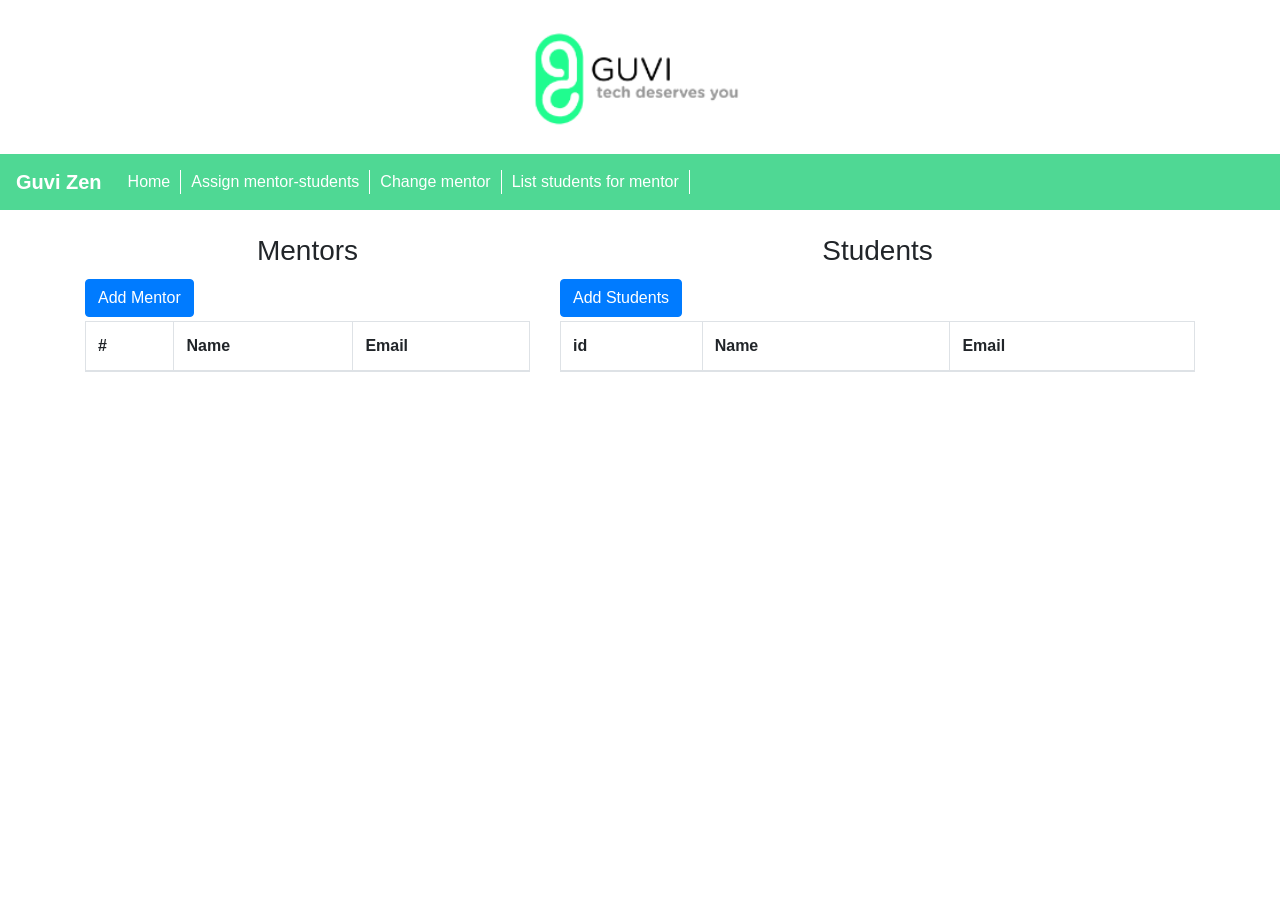
<file: index.html>
<!DOCTYPE html>
<html lang="en">
<head>
  <title>Guvi</title>
  <meta charset="utf-8">
  <meta name="viewport" content="width=device-width, initial-scale=1">
  <link rel="stylesheet" href="https://maxcdn.bootstrapcdn.com/bootstrap/4.5.2/css/bootstrap.min.css">
  <script src="https://ajax.googleapis.com/ajax/libs/jquery/3.5.1/jquery.min.js"></script>
  <script src="https://cdnjs.cloudflare.com/ajax/libs/popper.js/1.16.0/umd/popper.min.js"></script>
  <script src="https://maxcdn.bootstrapcdn.com/bootstrap/4.5.2/js/bootstrap.min.js"></script>
  <link rel="stylesheet" href="style.css">
 
</head>
<body>
  

  <!--  The Mentor Modal -->
  <div class="modal" id="myModal">
    <div class="modal-dialog">
      <div class="modal-content">
      
        <!-- Modal Header -->
        <div class="modal-header">
          <h4 class="modal-title">Add Mentor</h4>
          <button type="button" class="close" data-dismiss="modal">&times;</button>
        </div>
        
        <!-- Modal body -->
        <div class="modal-body">
          <div class="form-group">
            <label for="mentorname">Mentor Name:</label>
            <input type="text" class="form-control" name="mentorname" id="mentorname">
          </div>
          <div class="form-group">
            <label for="mentoremail">Mentor Emailid:</label>
            <input type="email" class="form-control" id="mentoremail" name="mentoremail">
          </div>
        </div>
        
        <!-- Modal footer -->
        <div class="modal-footer">
          <button type="button" class="btn btn-danger" data-dismiss="modal">Close</button>
          <button type="submit" name="new-mentor" id="new-mentor" class="btn btn-success" onclick="addnewmentor(event)" data-dismiss="modal">Submit</button>
        </div>
        
      </div>
    </div>
  </div>
  <!--  The Mentor Modal Close -->
  <!--  The Student Modal -->
  <div class="modal" id="myStudent">
    <div class="modal-dialog">
      <div class="modal-content">
      
        <!-- Modal Header -->
        <div class="modal-header">
          <h4 class="modal-title">Add Student</h4>
          <button type="button" class="close" data-dismiss="modal">&times;</button>
        </div>
        
        <!-- Modal body -->
        <div class="modal-body">
          <div class="form-group">
            <label for="studentname">Student Name:</label>
            <input type="text" class="form-control" name="studentname" id="studentname">
          </div>
          <div class="form-group">
            <label for="studentemail">Student Emailid:</label>
            <input type="email" class="form-control" id="studentemail" name="studentemail">
          </div>
        </div>
        
        <!-- Modal footer -->
        <div class="modal-footer">
          <button type="button" class="btn btn-danger" data-dismiss="modal">Close</button>
          <button type="submit" name="new-mentor" id="new-student" class="btn btn-success" onclick="addnewstudent(event)" data-dismiss="modal">Submit</button>
        </div>
        
      </div>
    </div>
  </div>
  <!--  The Student Modal Close -->

<div style="text-align: center;"><img style="width: 250px; margin:24px 0px" src="img/logo.png"></div>
<nav class="navbar navbar-expand-md bg-dark navbar-dark">
  <a class="navbar-brand" href="#">Guvi Zen</a>
  <button class="navbar-toggler" type="button" data-toggle="collapse" data-target="#collapsibleNavbar">
    <span class="navbar-toggler-icon"></span>
  </button>
  <div class="collapse navbar-collapse" id="collapsibleNavbar">
    <ul class="navbar-nav">
      <li class="nav-item"><a class="nav-link" href="index.html">Home</a></li>
      <li class="nav-item"><a class="nav-link" href="mentor_student.html">Assign mentor-students</a></li>
      <li class="nav-item"><a class="nav-link" href="change_mentor.html">Change mentor</a></li>
      <li class="nav-item"><a class="nav-link" href="student_list.html">List students for mentor</a></li>
    </ul>
  </div>  
</nav>
<br>

<div class="container">
 <div class="row">
    <div class="col-md-5">
      <h3 style="text-align: center;">Mentors</h3>
      <button type="button" class="btn btn-primary my-1" data-toggle="modal" data-target="#myModal">
        Add Mentor
      </button>
      <div class="table-responsive">
        <table class="table table-bordered">
        <thead>
          <tr>
            <th>#</th>
            <th>Name</th>
            <th>Email</th>
          </tr>
        </thead>
         <tbody id="mentor_list">
         
        </tbody>
      </table>
      </div>
    </div>

    <div class="col-md-7">
      <h3 style="text-align: center;">Students</h3>
      <button type="button" class="btn btn-primary my-1" data-toggle="modal" data-target="#myStudent">
        Add Students
      </button>
      <div class="table-responsive">
        <table class="table table-bordered">
        <thead>
          <tr>
            
            <th>id</th>
            <th>Name</th>
            <th>Email</th>
          </tr>
        </thead>
         <tbody id="student_list">
         
        </tbody>
      </table>
      </div>
    </div>
    </div>

  </div>
  
  <script src="js/index.js"></script>
  <script type="text/javascript">
  document.addEventListener("DOMContentLoaded", function(){
    getMentors();
  });
 </script>

</body>
</html>
</file>
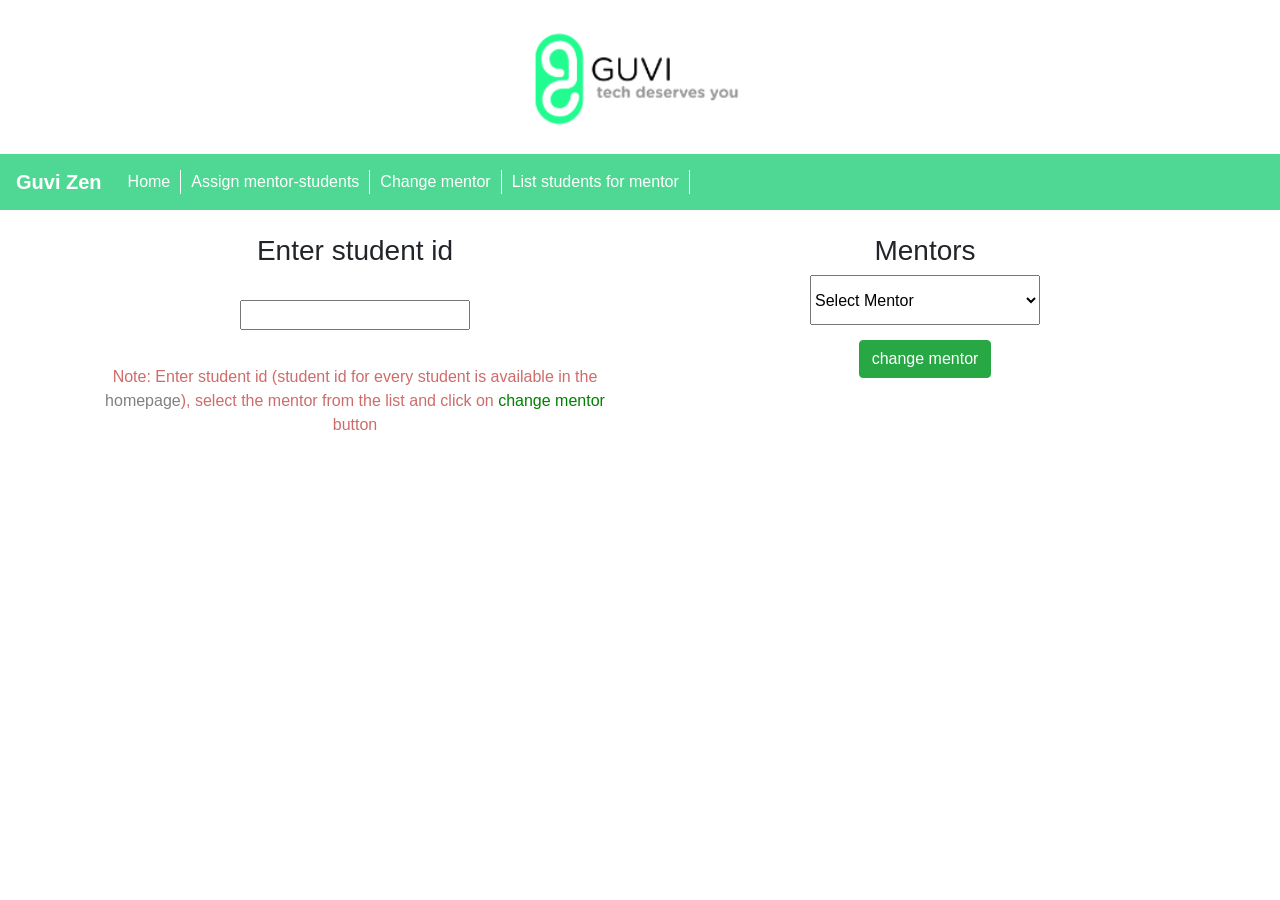
<file: change_mentor.html>
<!DOCTYPE html>
<html lang="en">
<head>
  <title>Guvi</title>
  <meta charset="utf-8">
  <meta name="viewport" content="width=device-width, initial-scale=1">
  <link rel="stylesheet" href="https://maxcdn.bootstrapcdn.com/bootstrap/4.5.2/css/bootstrap.min.css">
  <script src="https://ajax.googleapis.com/ajax/libs/jquery/3.5.1/jquery.min.js"></script>
  <script src="https://cdnjs.cloudflare.com/ajax/libs/popper.js/1.16.0/umd/popper.min.js"></script>
  <script src="https://maxcdn.bootstrapcdn.com/bootstrap/4.5.2/js/bootstrap.min.js"></script>
  <link rel="stylesheet" href="style.css">
  
</head>
<body>
<div style="text-align: center;"><img style="width: 250px; margin:24px 0px" src="img/logo.png"></div>
<nav class="navbar navbar-expand-md bg-dark navbar-dark">
  <a class="navbar-brand" href="#">Guvi Zen</a>
  <button class="navbar-toggler" type="button" data-toggle="collapse" data-target="#collapsibleNavbar">
    <span class="navbar-toggler-icon"></span>
  </button>
  <div class="collapse navbar-collapse" id="collapsibleNavbar">
    <ul class="navbar-nav">
      <li class="nav-item"><a class="nav-link" href="index.html">Home</a></li>
      <li class="nav-item"><a class="nav-link" href="mentor_student.html">Assign mentor-students</a></li>
      <li class="nav-item"><a class="nav-link" href="change_mentor.html">Change mentor</a></li>
      <li class="nav-item"><a class="nav-link" href="student_list.html">List students for mentor</a></li>
    </ul>
  </div>  
</nav>
<br>

<div class="container">
<div id="content" class="row">
  <div style="text-align: center;" id="student_section" class="col-md-6">
    <form action="">
    <h3 >Enter student id</h3>
    <div>
      <input style="width:230px; margin-top:25px; margin-bottom: 15px;" type="text" id="studentId" />
    </div>
    
    </form>

    <div style="color: #ce6b6b; margin-top:20px;">Note: Enter student id (student id for every student is available in the <span style="color:grey">homepage</span>), select the mentor from the list and click on <span style="color:green">change mentor</span>  button </div>
    
  </div>
  
  <div id="mentor_section" class="col-md-6">
    <form action="">
    <h3 style="text-align: center;">Mentors</h3>
    <div>
      <select id="mentor_list" required>
        <option value="" selected>Select Mentor</option>
      </select>
    </div>
    <div>
      <input type="submit" name="submit" class="btn btn-success" id="assign" value="change mentor" onclick="changeMentor(event)"/>
    </div>
    </form>
  </div>
    </div>

  </div>
  <script src="js/change_mentor.js"></script>
  <script type="text/javascript">
  document.addEventListener("DOMContentLoaded", function(){
    getMentors();
  });
 </script>

</body>
</html>
</file>
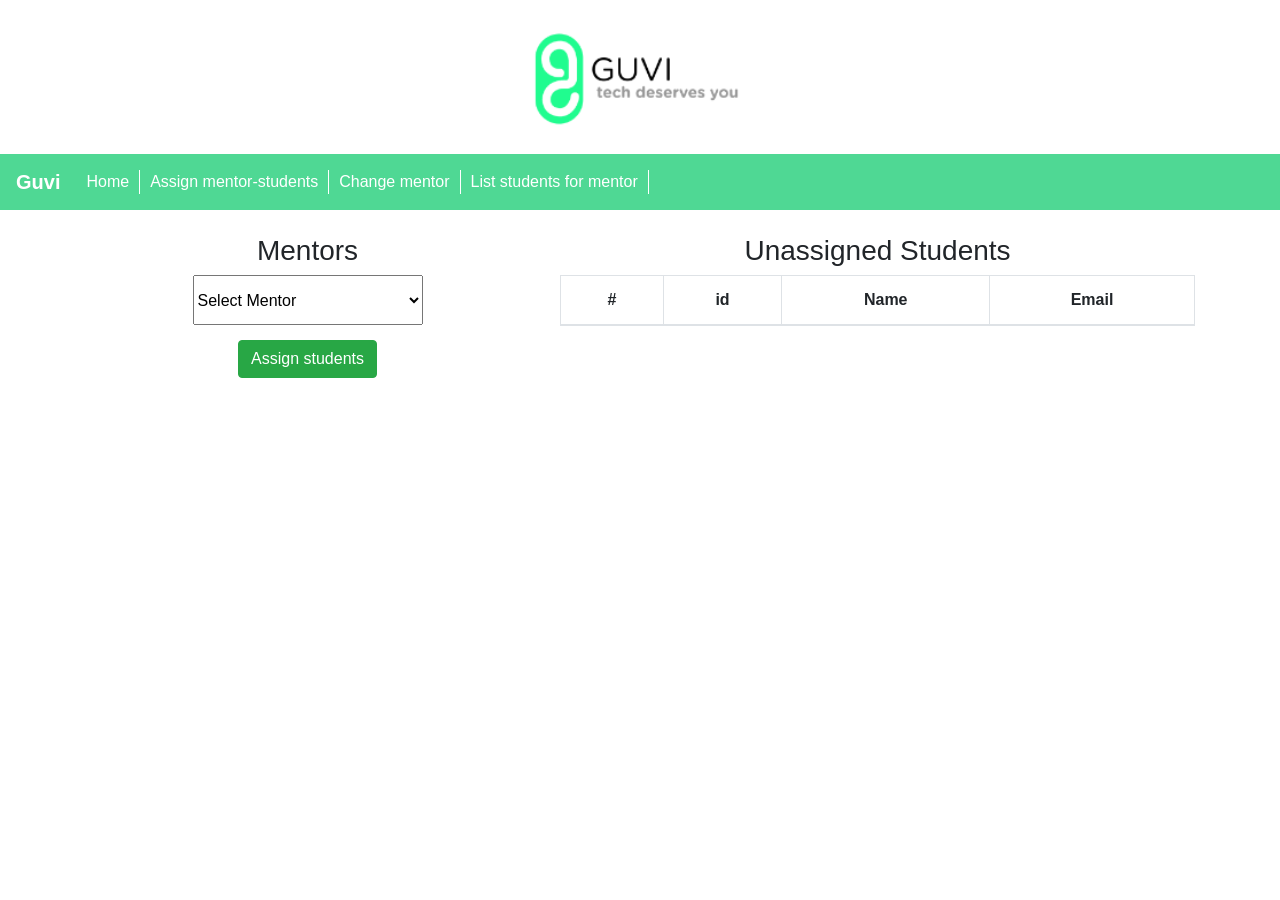
<file: mentor_student.html>
<!DOCTYPE html>
<html lang="en">
<head>
  <title>Guvi</title>
  <meta charset="utf-8">
  <meta name="viewport" content="width=device-width, initial-scale=1">
  <link rel="stylesheet" href="https://maxcdn.bootstrapcdn.com/bootstrap/4.5.2/css/bootstrap.min.css">
  <script src="https://ajax.googleapis.com/ajax/libs/jquery/3.5.1/jquery.min.js"></script>
  <script src="https://cdnjs.cloudflare.com/ajax/libs/popper.js/1.16.0/umd/popper.min.js"></script>
  <script src="https://maxcdn.bootstrapcdn.com/bootstrap/4.5.2/js/bootstrap.min.js"></script>
  <link rel="stylesheet" href="style.css">
  
</head>
<body>
<div style="text-align: center;"><img style="width: 250px; margin:24px 0px" src="img/logo.png"></div>
<nav class="navbar navbar-expand-md bg-dark navbar-dark">
  <a class="navbar-brand" href="#">Guvi</a>
  <button class="navbar-toggler" type="button" data-toggle="collapse" data-target="#collapsibleNavbar">
    <span class="navbar-toggler-icon"></span>
  </button>
  <div class="collapse navbar-collapse" id="collapsibleNavbar">
    <ul class="navbar-nav">
      <li class="nav-item"><a class="nav-link" href="index.html">Home</a></li>
      <li class="nav-item"><a class="nav-link" href="mentor_student.html">Assign mentor-students</a></li>
      <li class="nav-item"><a class="nav-link" href="change_mentor.html">Change mentor</a></li>
      <li class="nav-item"><a class="nav-link" href="student_list.html">List students for mentor</a></li>
    </ul>
  </div>  
</nav>
<br>

<div class="container">
 <div id="content" style="text-align: center;" class="row">
    <div id="mentor_section" class="col-md-5">
        <form action="">
        <h3 style="text-align: center;">Mentors</h3>
        <div>
          <select id="mentor_list" required>
            <option value="" selected>Select Mentor</option>
          </select>
        </div>
        <div>
          <input type="submit" name="submit" class="btn btn-success" id="search" value="Assign students" onclick="assignStudents(event)"/>
        </div>
        </form>
      </div>

    <div id="studentSection" class="col-md-7">
      <h3 style="text-align: center;">Unassigned Students</h3>
      <div class="table-responsive">
        <table class="table table-bordered">
        <thead>
          <tr>
            <th>#</th>
            <th>id</th>
            <th>Name</th>
            <th>Email</th>
          </tr>
        </thead>
         <tbody id="student_list">
         
        </tbody>
      </table>
      </div>
    </div>
    </div>

  </div>
  
  <script src="js/mentor_student.js"></script>
  <script type="text/javascript">
  document.addEventListener("DOMContentLoaded", function(){
    getMentors();
  });
 </script>

</body>
</html>
</file>
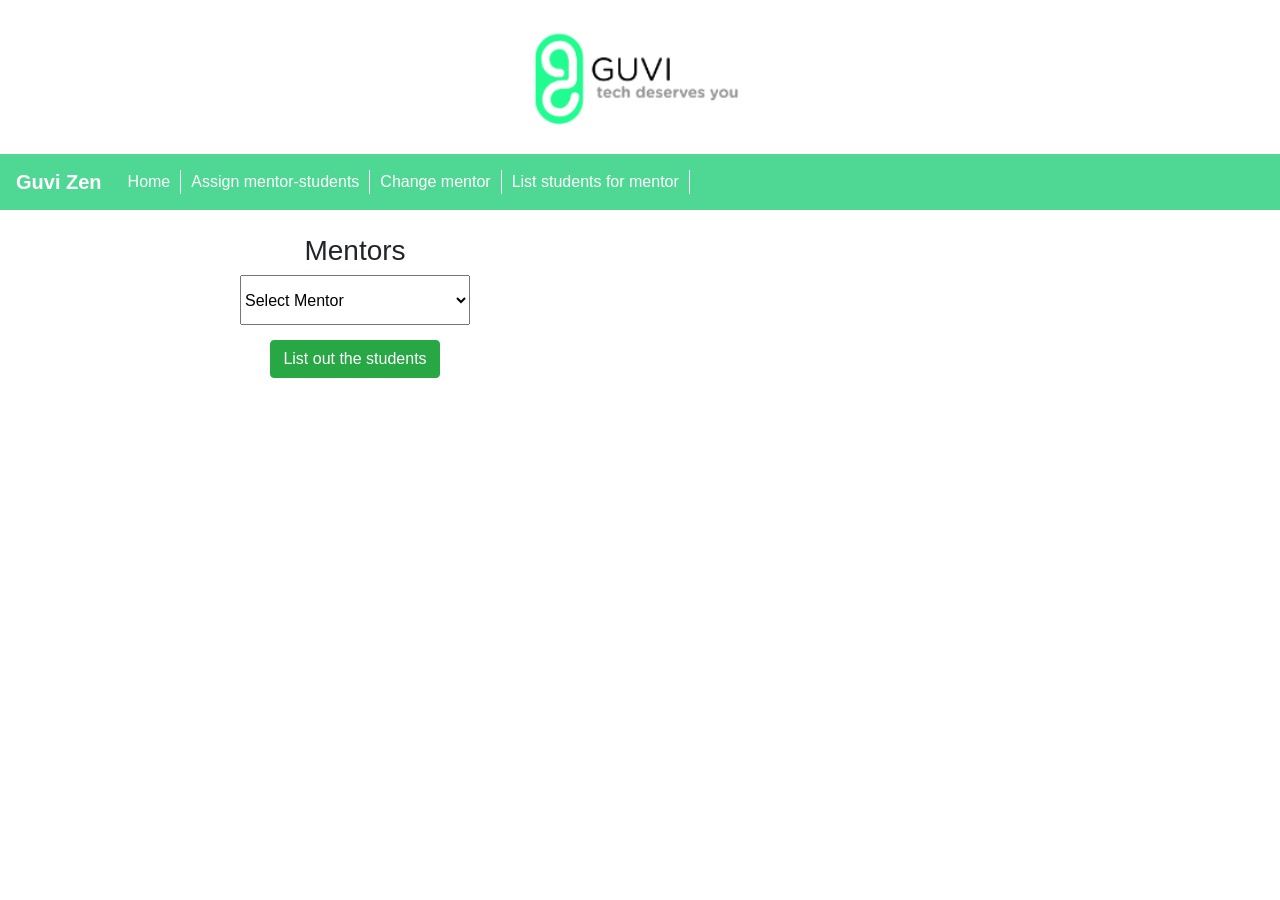
<file: student_list.html>
<!DOCTYPE html>
<html lang="en">
<head>
  <title>Guvi</title>
  <meta charset="utf-8">
  <meta name="viewport" content="width=device-width, initial-scale=1">
  <link rel="stylesheet" href="https://maxcdn.bootstrapcdn.com/bootstrap/4.5.2/css/bootstrap.min.css">
  <script src="https://ajax.googleapis.com/ajax/libs/jquery/3.5.1/jquery.min.js"></script>
  <script src="https://cdnjs.cloudflare.com/ajax/libs/popper.js/1.16.0/umd/popper.min.js"></script>
  <script src="https://maxcdn.bootstrapcdn.com/bootstrap/4.5.2/js/bootstrap.min.js"></script>
  <link rel="stylesheet" href="style.css">

</head>
<body>
<div style="text-align: center;"><img style="width: 250px; margin:24px 0px" src="img/logo.png"></div>
<nav class="navbar navbar-expand-md bg-dark navbar-dark">
  <a class="navbar-brand" href="#">Guvi Zen</a>
  <button class="navbar-toggler" type="button" data-toggle="collapse" data-target="#collapsibleNavbar">
    <span class="navbar-toggler-icon"></span>
  </button>
  <div class="collapse navbar-collapse" id="collapsibleNavbar">
    <ul class="navbar-nav">
      <li class="nav-item"><a class="nav-link" href="index.html">Home</a></li>
      <li class="nav-item"><a class="nav-link" href="mentor_student.html">Assign mentor-students</a></li>
      <li class="nav-item"><a class="nav-link" href="change_mentor.html">Change mentor</a></li>
      <li class="nav-item"><a class="nav-link" href="student_list.html">List students for mentor</a></li>
    </ul>
  </div>  
</nav>
<br>

<div class="container">
<div class="row">
  <div id="mentor_section" class="col-md-6">
    <form action="">
    <h3 style="text-align: center;">Mentors</h3>
    <div>
      <select id="mentor_list" required>
        <option value="" selected>Select Mentor</option>
      </select>
    </div>
    <div>
      <input type="submit" name="submit" class="btn btn-success" id="search" value="List out the students" onclick="searchStudents(event)"/>
    </div>
    </form>
  </div>
  


    <div  id="studentSection" class="col-md-6">
  
    </div>
    </div>

  </div>
  
  <script src="js/student_list.js"></script>
  <script type="text/javascript">
  document.addEventListener("DOMContentLoaded", function(){
    getMentors();
  });
 </script>

</body>
</html>
</file>
<file: style.css>
.bg-dark {
  background: #4fd894 !important;
}
.navbar-dark .navbar-brand {
  color: white !important;
  font-weight: bold !important;
}
.navbar-dark .navbar-nav .nav-link {
  color: white !important;
  border-right: 1px solid white;
  padding: 0px 10px 0px 10px;
}
#mentor_list {
  width: 230px;
  height: 50px;
  margin-bottom: 15px;
}
#mentor_section {
  text-align: center;
}
</file>
